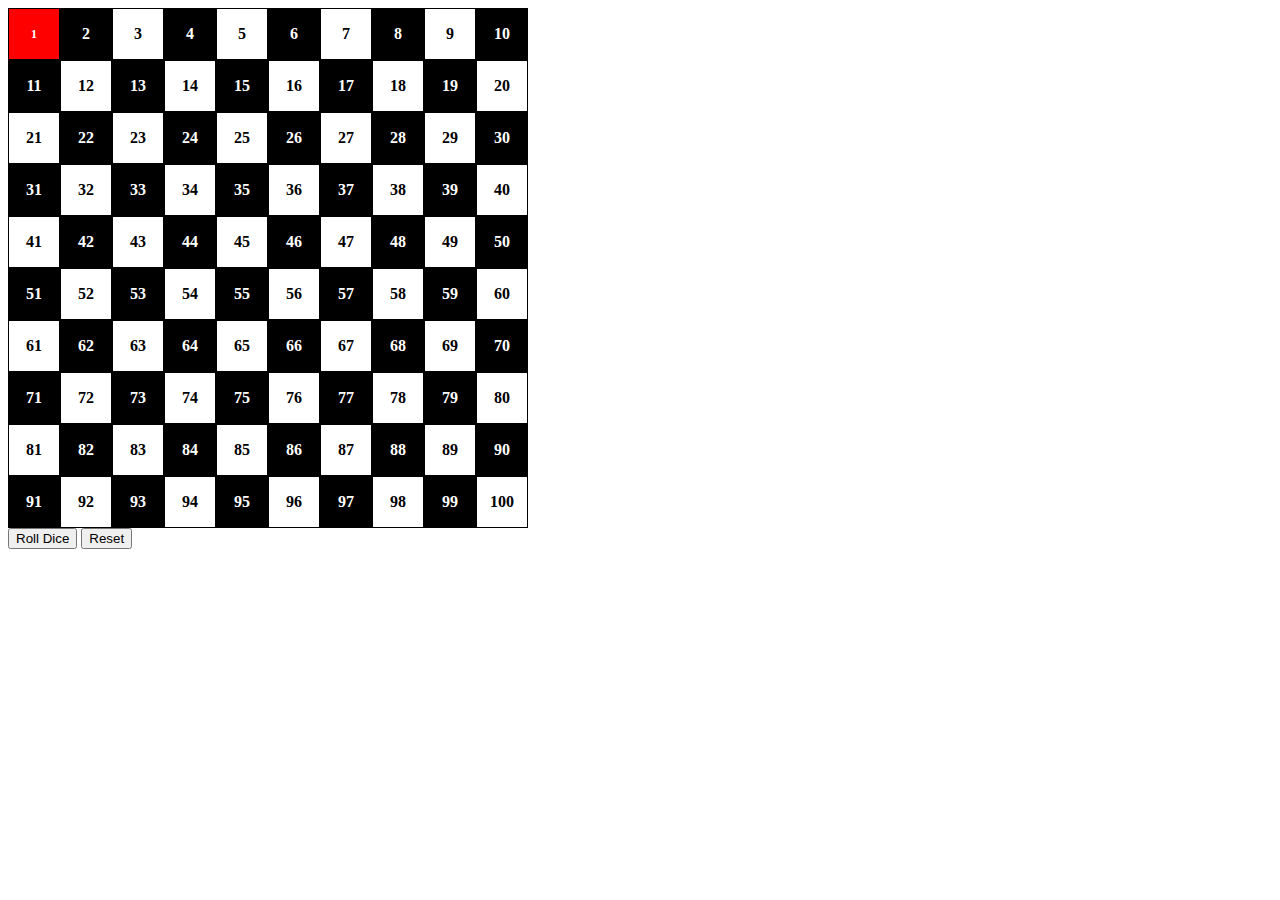
<file: chess/index.html>
<!DOCTYPE html>
<html lang="en">
<head>
    <meta charset="UTF-8">
    <meta name="viewport" content="width=device-width, initial-scale=1.0">
    <title>Document</title>
   <link rel="stylesheet" href="style.css">
</head>
<body>
    <div id="board"></div>
<button id="rollDice">Roll Dice</button>
<button id="reset">Reset</button>
<p id="message"></p>
    <script>
      



const board = document.getElementById('board');
let pointer = 1;

for (let row = 1; row <= 10; row++) {
  for (let col = (row - 1) * 10 + 1; col <= row * 10; col++) {
    const box = document.createElement('div');
    box.classList.add('box');
    box.textContent = col;
    
    if ((row % 2 === 0 && col % 2 === 0) || (row % 2 !== 0 && col % 2 !== 0)) {
      box.classList.add('white');
    } else {
      box.classList.add('black');
      box.style.color = 'white';
    }
    
    if (col === pointer) {
      box.classList.add('pointer');
      
    }
    
    board.appendChild(box);
  }
}

// Roll the dice
// Roll the dice
const rollDiceButton = document.getElementById('rollDice');
const message = document.getElementById('message');

function rollDice() {
  const diceNumber = Math.floor(Math.random() * 6) + 1;
  pointer += diceNumber;

  if (pointer > 100) {
    pointer -= diceNumber;
  }

  message.textContent = `You rolled a ${diceNumber}. Current position: ${pointer}`;

  // Reset background color of all boxes
  const boxes = document.querySelectorAll('.box');
  boxes.forEach(box => {
    box.classList.remove('pointer');
    box.style.width = '';
    box.style.height = '';
  });

  // Set background color of current position box to red and make it smaller
  const currentBox = document.querySelector(`.box:nth-child(${pointer})`);
  currentBox.classList.add('pointer');

  if (pointer === 100) {
    message.textContent = 'Congratulations! You won!';
  }
}

rollDiceButton.addEventListener('click', rollDice);

document.addEventListener('keydown', (event) => {
  if (event.code === 'Space') {
    rollDice();
  }
});

  // Reset button
  const resetButton = document.getElementById('reset');
        resetButton.addEventListener('click', () => {
            pointer = 1;
            message.textContent = '';
            const boxes = document.querySelectorAll('.box');
            boxes.forEach(box => {
                box.classList.remove('pointer');
                box.style.width = '';
                box.style.height = '';
            });
            const initialBox = document.querySelector('.box:nth-child(1)');
            initialBox.classList.add('pointer');
          });

    </script>
</body>
</html>
</file>
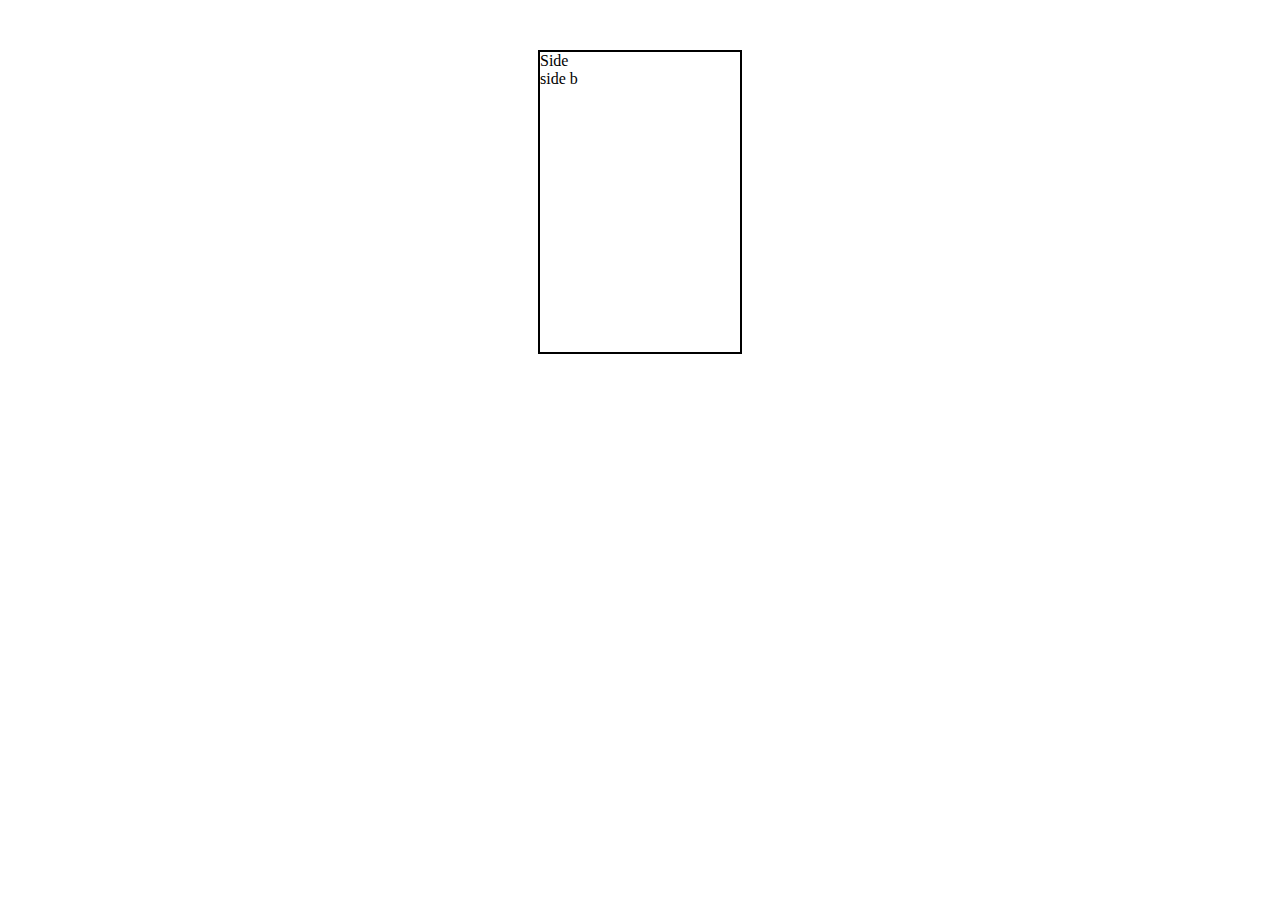
<file: CSS/Animation/index.html>
<!DOCTYPE html>
<html lang="en">
<head>
    <meta charset="UTF-8">
    <meta name="viewport" content="width=device-width, initial-scale=1.0">
    <title>Document</title>
    <link rel="stylesheet" href="style.css">
</head>
<body>
    <div class="container">
        <div class="side-a">
            Side <a href=""></a>
            <div class="side-b">
                side b
            </div>
        </div>
    </div>
</body>
</html>
</file>
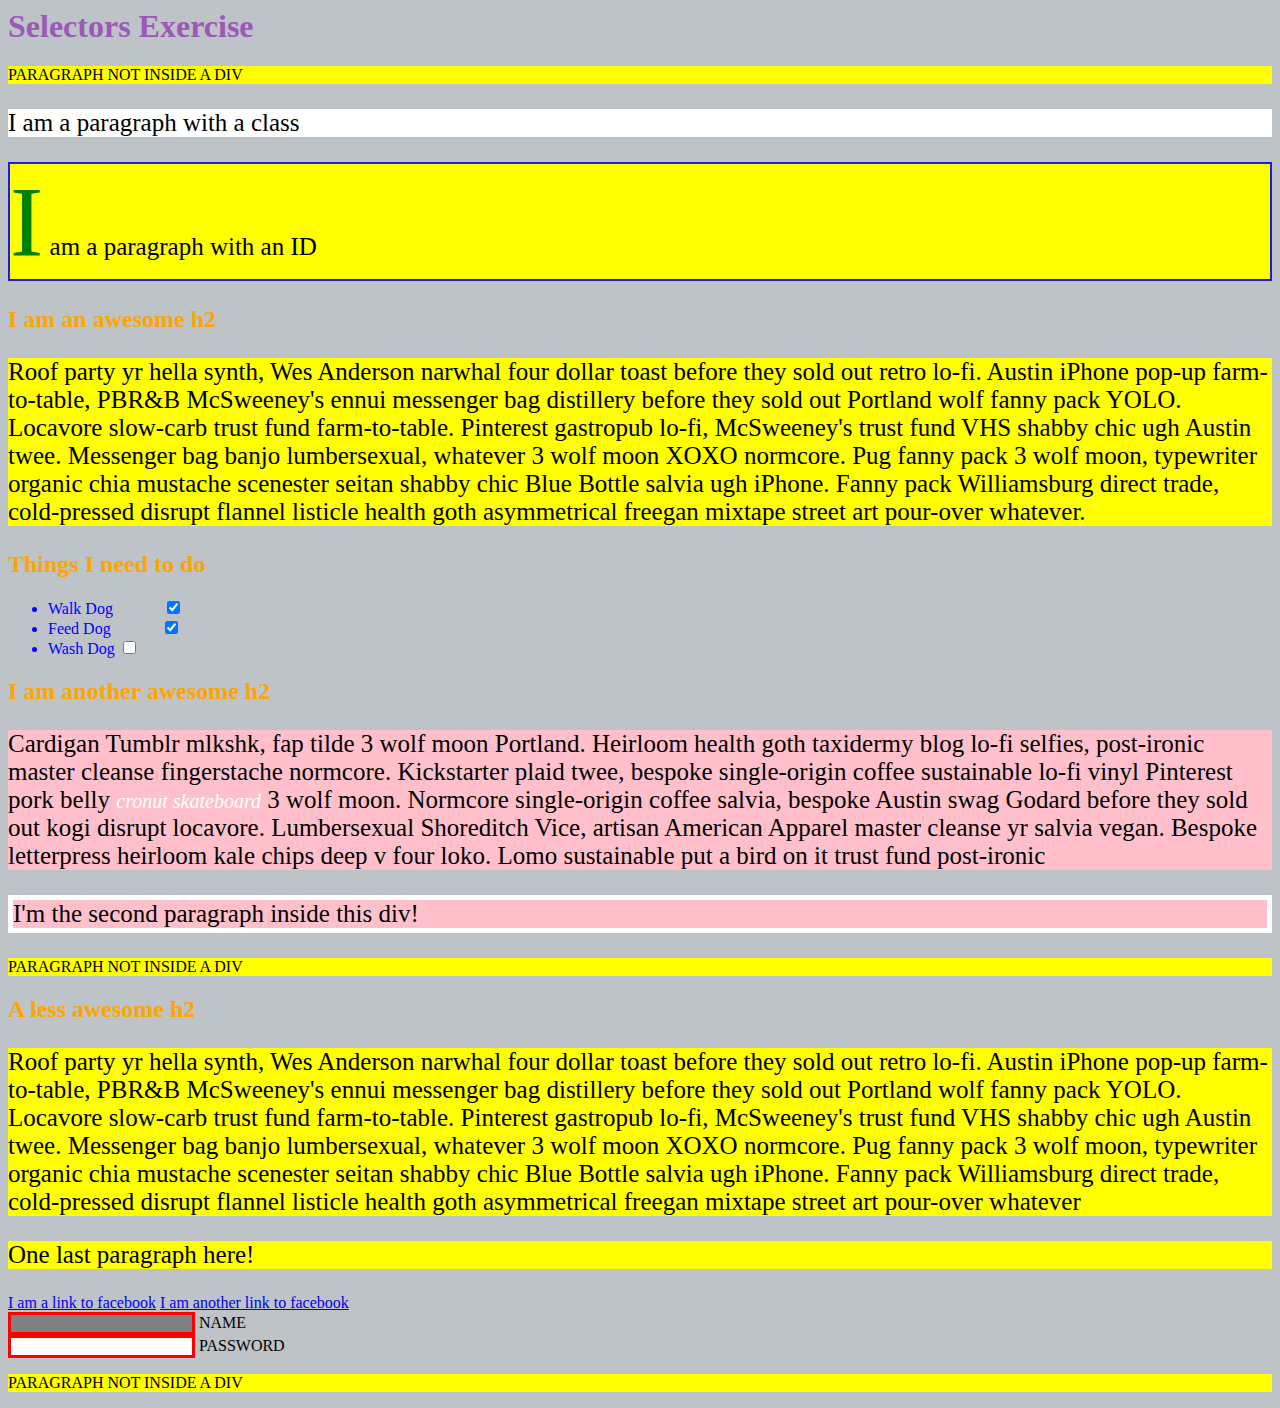
<file: Hackathon 1/Assignment 1/index.html>
<html>
    <head>
      <meta charset="UTF-8">
      <title>Selectors Exercise</title>
      <link rel="stylesheet" type="text/css" href="selectors.css">
    </head>
    <body>
      <h1>Selectors Exercise</h1>
    
    <p>PARAGRAPH NOT INSIDE A DIV</p>
    
    <div>
      <p class="hello">I am a paragraph with a class</p>
      <p id="special">I am a paragraph with an ID</p>
    
      <h2>I am an awesome h2</h2>
      
      
      <p>Roof party yr hella synth, Wes Anderson narwhal four dollar toast before they sold out retro lo-fi. Austin iPhone pop-up farm-to-table, PBR&B McSweeney's ennui messenger bag distillery before they sold out Portland wolf fanny pack YOLO. Locavore slow-carb trust fund farm-to-table. Pinterest gastropub lo-fi, McSweeney's trust fund VHS shabby chic ugh Austin twee. Messenger bag banjo lumbersexual, whatever 3 wolf moon XOXO normcore. Pug fanny pack 3 wolf moon, typewriter organic chia mustache scenester seitan shabby chic Blue Bottle salvia ugh iPhone. Fanny pack Williamsburg direct trade, cold-pressed disrupt flannel listicle health goth asymmetrical freegan mixtape street art pour-over whatever.</p>
    
    </div>
    
    <div>
      <h2>Things I need to do</h2>
    
      <ul>
        <li>Walk Dog <input type="checkbox" checked> </li>
        <li>Feed Dog <input type="checkbox" checked> </li>
        <li>Wash Dog <input type="checkbox"></li>
      </ul>
    </div>
    
    <div>
      <h2>I am another awesome h2</h2>
    
      <p>Cardigan Tumblr mlkshk, fap tilde 3 wolf moon Portland. Heirloom health goth taxidermy blog lo-fi selfies, post-ironic master cleanse fingerstache normcore. Kickstarter plaid twee, bespoke single-origin coffee sustainable lo-fi vinyl Pinterest pork belly <em>cronut skateboard</em> 3 wolf moon. Normcore single-origin coffee salvia, bespoke Austin swag Godard before they sold out kogi disrupt locavore. Lumbersexual Shoreditch Vice, artisan American Apparel master cleanse yr salvia vegan. Bespoke letterpress heirloom kale chips deep v four loko. Lomo sustainable put a bird on it trust fund post-ironic</p>
    
      <p>I'm the second paragraph inside this div!</p>
    </div>
    
    <p>PARAGRAPH NOT INSIDE A DIV</p>
    
    
    <div>
      <h2>A less awesome h2</h2>
    
      <p>Roof party yr hella synth, Wes Anderson narwhal four dollar toast before they sold out retro lo-fi. Austin iPhone pop-up farm-to-table, PBR&B McSweeney's ennui messenger bag distillery before they sold out Portland wolf fanny pack YOLO. Locavore slow-carb trust fund farm-to-table. Pinterest gastropub lo-fi, McSweeney's trust fund VHS shabby chic ugh Austin twee. Messenger bag banjo lumbersexual, whatever 3 wolf moon XOXO normcore. Pug fanny pack 3 wolf moon, typewriter organic chia mustache scenester seitan shabby chic Blue Bottle salvia ugh iPhone. Fanny pack Williamsburg direct trade, cold-pressed disrupt flannel listicle health goth asymmetrical freegan mixtape street art pour-over whatever</p>
    
      <p>One last paragraph here!</p>
    
      <a href="http://www.facebook.com">I am a link to facebook</a>
      <a href="http://www.facebook.com">I am another link to facebook</a>
      <br>
    
      <input type="text" name="name" /><label> Name</label><br/>
      <input type="password" name="password" /><label> Password</label><br/>
    
    </div>
    
    <p>PARAGRAPH NOT INSIDE A DIV</p>
    
    </body>
    </html>
</file>
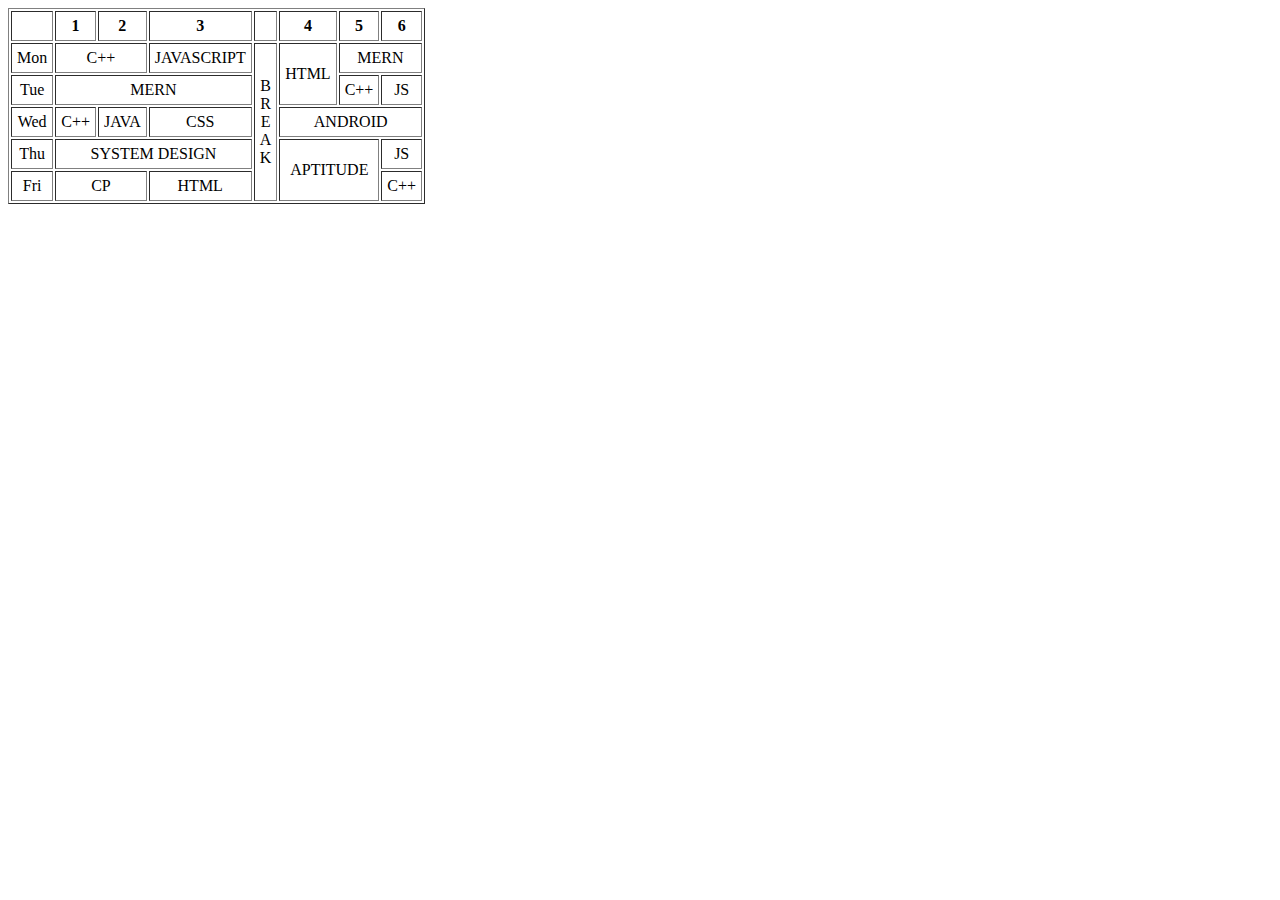
<file: HTML/1. Table project/index.html>
<!DOCTYPE html>
<html lang="en">
<head>
    <meta charset="UTF-8">
    <meta http-equiv="X-UA-Compatible" content="IE=edge">
    <meta name="viewport" content="width=device-width, initial-scale=1.0">
    <title>Table </title>
</head>
<body>
    <table  border="1px" cellpadding="5px"> <thead> <tr>
        <th> </th>
       <th>1 </th>
       <th> 2</th>
       <th> 3</th>
       <th>  </th>
       <th> 4</th>
       <th> 5 </th>
       <th> 6</th>

    </tr> 
</thead>

    <tbody align="center">
    
    <tr>
        <td>Mon</td>
        <td colspan="2">C++</td>
        <td>JAVASCRIPT</td>
        <td rowspan="5"> B<br>R<br>E<br>A<br>K </td>
        <td rowspan="2">HTML</td>
        <td colspan="2">MERN</td>

    </tr>
    <tr>
        <td>Tue</td>
        <td colspan="3" >MERN</td>
        
        <td>C++</td>
        <td>JS</td>

    </tr>
    <tr>
        <td>Wed</td>
        <td>C++</td>
        <td>JAVA</td>
        <td>CSS</td> 
        <td colspan="3" >ANDROID</td>

    </tr>

    <tr>
        <td>Thu</td>
        <td colspan="3">SYSTEM DESIGN</td>
        <td colspan="2" rowspan="2">APTITUDE</td>
        <td>JS</td>
    </tr>
    <tr>
        <td>Fri</td>
        <td colspan="2">CP</td>
        <td>HTML</td>
        <td>C++</td>

    </tr>
</tbody>

    </table>
</body>
</html>
</file>
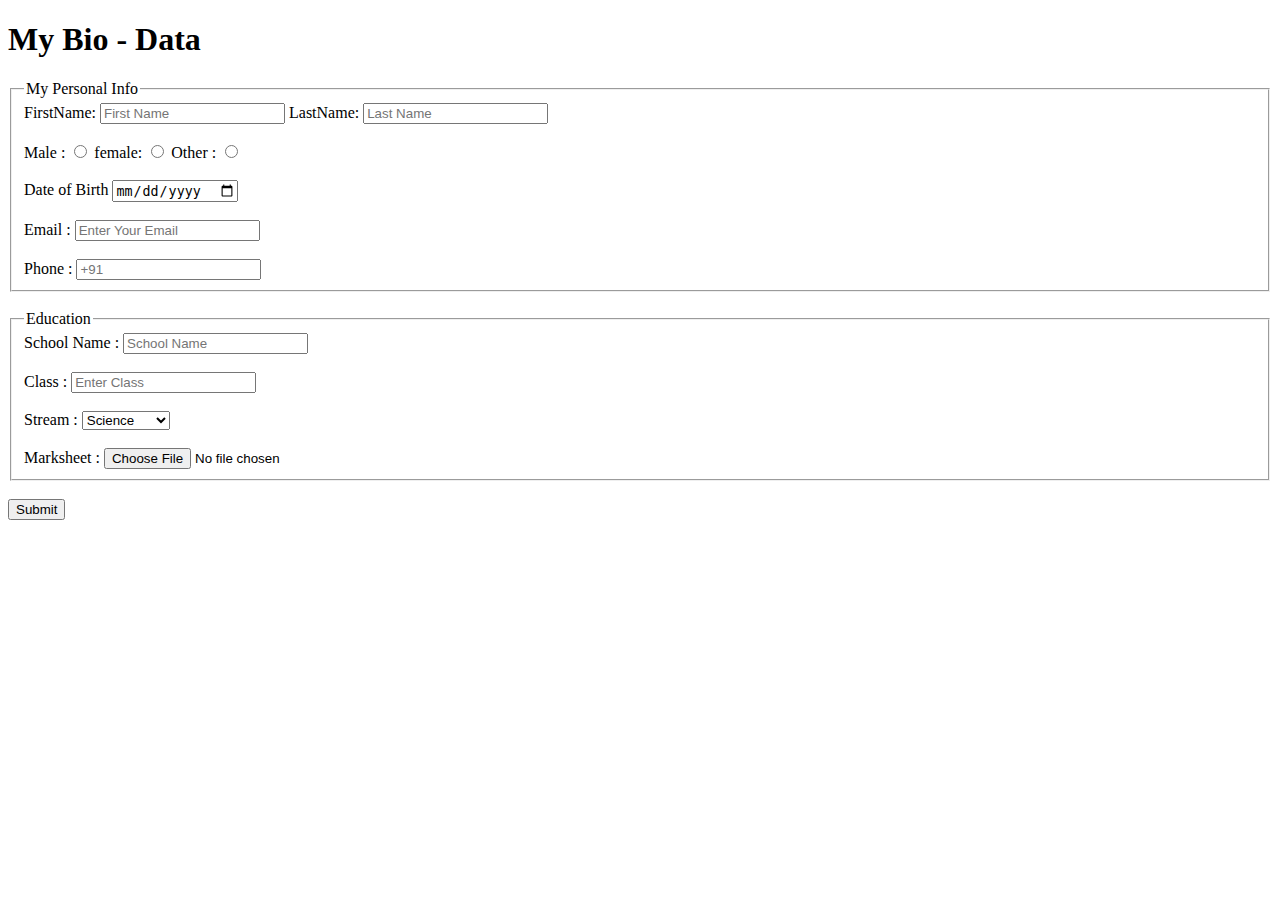
<file: HTML/2. Forms Concepts/index.html>
<!DOCTYPE html>
<html lang="en">
<head>
    <meta charset="UTF-8">
    <meta http-equiv="X-UA-Compatible" content="IE=edge">
    <meta name="viewport" content="width=device-width, initial-scale=1.0">
    <title>Bio - Data </title>
</head>
<body>
    <h1>My Bio - Data</h1>

    <form action="">
        <fieldset>
            <legend>
                My Personal Info
            </legend>
          <label for="frame">FirstName:</label>  
           <input type="text" placeholder="First Name" id="frame">
           <label for="2frame">LastName:</label>  
           <input type="text" placeholder="Last Name" id="2frame">
           <br>
           <br>
         <label for="male"> Male : </label>
         <input type="radio" id="male" name="gender">
         <label for="female">female: </label>
         <input type="radio"  id="female" name="gender">
         <label for="other">Other :</label>
         <input type="radio" name="gender" id="other">
            <br> <br>
         <label for="dob">Date of Birth</label>
         <input type="date" name="" id="dob">

         <br>
         <br>

         <label for="email">Email :</label>
         <input type="email"  id="email" placeholder="Enter Your Email">
         <br>
         <br>
        
         <label for="phone">Phone :</label>
         <input type="tel" name="" id="phone" placeholder="+91">
        </fieldset>
        <br>

        <fieldset>
            <legend>
                Education
            </legend>
            <label for="school">School Name :</label>
            <input type="text" id="school" placeholder="School Name">
            <br>
            <br>
            <label for="class-name">Class :</label>
            <input type="text" name="" id="class-name" placeholder="Enter Class">
            <br><br>

            <label for="sele">Stream :</label>
            <select name="" id="sele">
            <option value="Science"> Science</option>    
            <option value="Science"> Commerce</option> 
            <option value="Science">  Artd</option> 
           

            </select>
            <br> <br>
            <label for="file">Marksheet :</label>   
            <input type="file" name="" id="file">
        </fieldset>
        <br>
        <input type="submit" value="Submit">


    </form>

</body>
</html>
</file>
<file: chess/style.css>
#board {
    display: flex;
    flex-wrap: wrap;
    width: 550px;
  }
  
  .box {
    width: 50px;
    height: 50px;
    border: 1px solid black;
    display: flex;
    align-items: center;
    justify-content: center;
    font-weight: bold;
  }
  
  .black {
    background-color: black;
  }
  
  .white {
    background-color: white;
  }
  .pointer {
    background-color: red;
    color: white;
    font-size: 12px;
    display: flex;
    align-items: center;
    justify-content: center;
  }
</file>
<file: CSS/Animation/style.css>
.container{
    height: 300px;
    width: 200px;
    border: 2px solid black;
    margin: 50px auto;

}
.container:hover{
    transform: rotateY(180deg);
}
.side-a .sade-b{

}
</file>
<file: Hackathon 1/Assignment 1/selectors.css>
/* Style the HTML elements according to the following instructions. 
DO NOT ALTER THE EXISTING HTML TO DO THIS.  WRITE ONLY CSS!
/* Give the <body> element a background of #bdc3c7*/

body{
    background-color: #bdc3c7;
}


/* Make the <h1> element #9b59b6*/
h1{
    color: #9b59b6;
}



/* Make all <h2> elements orange */
h2{
    color: orange;
}






/* Make all <li> elements blue(pick your own hexadecimal blue)*/ 
li{
    color: #0000FF;
}



/*Change the background on every paragraph to be yellow*/
p{
    background-color: yellow;
}



/*Make all inputs have a 3px red border*/

input{
    border: 3px solid red;
}



/* Give everything with the class 'hello' a white background*/

.hello{
    background-color: #ffffff;
}



/* Give the element with id 'special' a 2px solid blue border(pick your own rgb blue)*/

#special{
    border: 2px solid rgb(26, 29, 226);
}



/*Make all the <p>'s that are nested inside of divs 25px font(font-size: 25px)*/

div p{
    font-size: 25px;
}


/*Make only inputs with type 'text' have a gray background*/

input[type="text"]{
    background-color: #808080;
}


/* Give both <p>'s inside the 3rd <div> a pink background*/

div:nth-of-type(3) p{
 
  background-color: pink;
}




/* Give the 2nd <p> inside the 3rd <div> a 5px white border*/
div:nth-of-type(3) p:last-child {
    border: 5px solid white;
  }




/* Make the <em> in the 3rd <div> element white and 20px font(font-size:20px)*/

div:nth-of-type(3) em {
    color: white;
    font-size: 20px;
  }


/*BONUS CHALLENGES*/

	
/*Make all "checked" checkboxes have a left margin of 50px(margin-left: 50px)*/

input[type="checkbox"]:checked {
    margin-left: 50px;
  }

/* Make the <label> elements all UPPERCASE without changing the HTML(definitely look this one up*/

label {
    text-transform: uppercase;
  }

/*Make the first letter of the element with id 'special' green and 100px font size(font-size: 100)*/

#special:first-letter {
    color: green;
    font-size: 100px;
  }


/*Make the <h1> element's color change to blue when hovered over */

h1:hover {
    color: blue;
  }

/*Make the <a> element's that have been visited gray */
a:visited {
     color: gray;
  }
</file>
